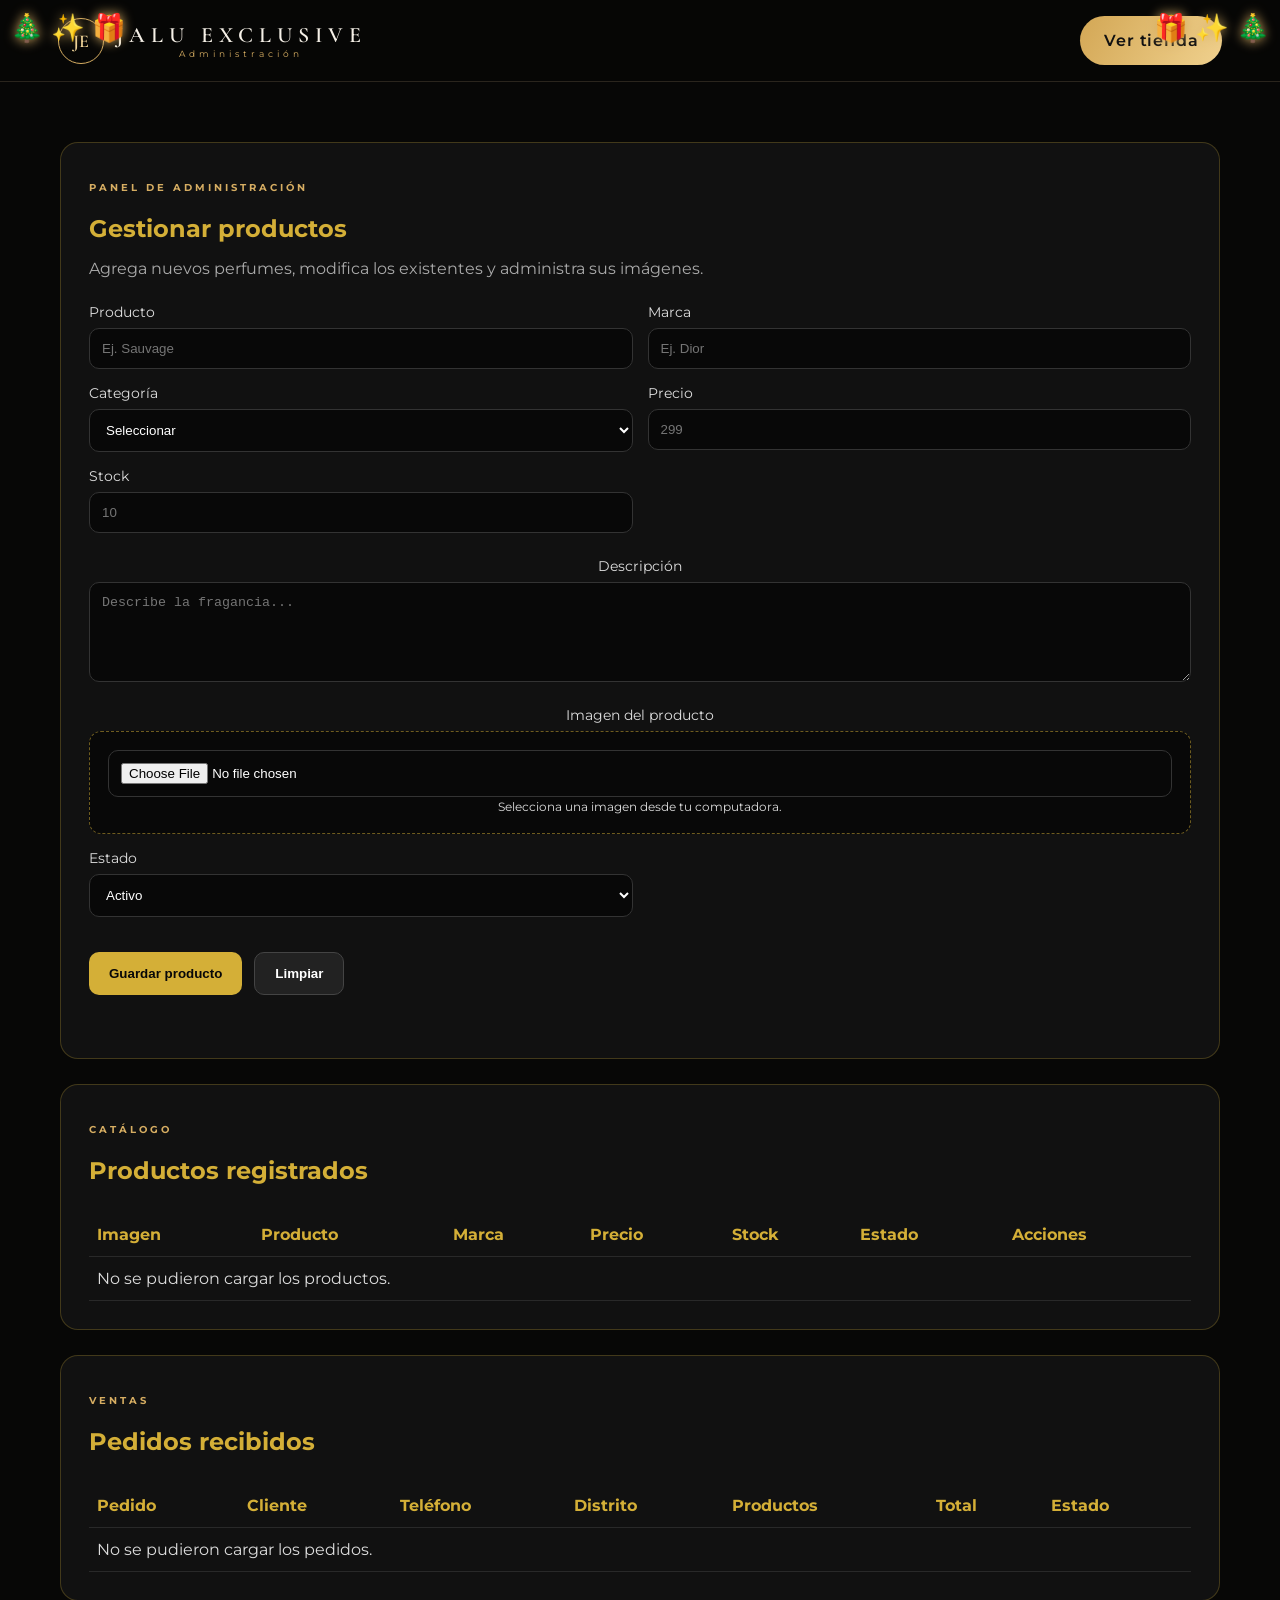
<file: admin.html>
<!doctype html>
<html lang="es">
<head>
  <meta charset="utf-8">
  <meta name="viewport" content="width=device-width,initial-scale=1">
  <title>Administración | Jalu Exclusive</title>

  <link rel="stylesheet" href="styles.css">

  <style>
    .admin-page{
      max-width:1200px;
      margin:40px auto;
      padding:20px;
    }

    .admin-card{
      background:#111;
      border:1px solid rgba(212,175,55,.25);
      border-radius:18px;
      padding:28px;
      margin-bottom:25px;
    }

    .admin-title{
      color:#d4af37;
      margin-bottom:8px;
    }

    .admin-subtitle{
      color:#aaa;
      margin-bottom:25px;
    }

    .admin-form{
      display:grid;
      grid-template-columns:repeat(2,1fr);
      gap:15px;
    }

    .admin-form label{
      display:flex;
      flex-direction:column;
      gap:7px;
      color:#ddd;
      font-size:14px;
    }

    .admin-form input,
    .admin-form select,
    .admin-form textarea{
      width:100%;
      box-sizing:border-box;
      padding:12px;
      border-radius:10px;
      border:1px solid #333;
      background:#080808;
      color:white;
    }

    .admin-form textarea{
      min-height:100px;
      resize:vertical;
    }

    .full{
      grid-column:1 / -1;
    }

    .image-box{
      border:1px dashed rgba(212,175,55,.5);
      border-radius:12px;
      padding:18px;
      background:#080808;
    }

    .image-preview{
      display:none;
      width:150px;
      height:150px;
      object-fit:cover;
      border-radius:12px;
      margin-top:15px;
      border:1px solid rgba(212,175,55,.5);
    }

    .admin-buttons{
      display:flex;
      gap:12px;
      flex-wrap:wrap;
      margin-top:20px;
    }

    .admin-button{
      border:0;
      border-radius:10px;
      padding:13px 20px;
      cursor:pointer;
      font-weight:600;
    }

    .gold{
      background:#d4af37;
      color:#080808;
    }

    .dark{
      background:#222;
      color:white;
      border:1px solid #444;
    }

    .message{
      margin-top:15px;
      color:#d4af37;
      min-height:20px;
    }

    .products-table{
      width:100%;
      border-collapse:collapse;
      margin-top:20px;
    }

    .products-table th,
    .products-table td{
      padding:12px 8px;
      border-bottom:1px solid #292929;
      text-align:left;
      color:#ddd;
      vertical-align:middle;
    }

    .products-table th{
      color:#d4af37;
    }

    .product-thumb{
      width:55px;
      height:55px;
      object-fit:cover;
      border-radius:8px;
      border:1px solid #333;
    }

    .status-active{
      color:#7ddc8a;
    }

    .status-inactive{
      color:#e57373;
    }

    .small-button{
      padding:8px 11px;
      border-radius:8px;
      border:1px solid #444;
      background:#181818;
      color:white;
      cursor:pointer;
      margin:2px;
    }

    @media(max-width:700px){
      .admin-form{
        grid-template-columns:1fr;
      }

      .full{
        grid-column:auto;
      }

      .products-table{
        display:block;
        overflow-x:auto;
      }
    }
  </style>
</head>

<body>

<header class="header">
  <a class="brand" href="index.html">
    <span class="brand-mark">JE</span>

    <div>
      <strong>JALU EXCLUSIVE</strong>
      <small>Administración</small>
    </div>
  </a>

  <a class="primary" href="index.html">
    Ver tienda
  </a>
</header>


<main class="admin-page">

  <!-- FORMULARIO -->
  <section class="admin-card">

    <p class="eyebrow">PANEL DE ADMINISTRACIÓN</p>

    <h1 class="admin-title">
      Gestionar productos
    </h1>

    <p class="admin-subtitle">
      Agrega nuevos perfumes, modifica los existentes y administra sus imágenes.
    </p>


    <form id="productForm" class="admin-form">

      <input type="hidden" id="productId">


      <label>
        Producto
        <input
          type="text"
          id="productName"
          placeholder="Ej. Sauvage"
          required
        >
      </label>


      <label>
        Marca
        <input
          type="text"
          id="productBrand"
          placeholder="Ej. Dior"
          required
        >
      </label>


      <label>
        Categoría
        <select id="productCategory" required>
          <option value="">Seleccionar</option>
          <option value="hombre">Hombre</option>
          <option value="mujer">Mujer</option>
          <option value="unisex">Unisex</option>
        </select>
      </label>


      <label>
        Precio
        <input
          type="number"
          id="productPrice"
          step="0.01"
          min="0"
          placeholder="299"
          required
        >
      </label>


      <label>
        Stock
        <input
          type="number"
          id="productStock"
          min="0"
          placeholder="10"
          required
        >
      </label>


      <label class="full">
        Descripción
        <textarea
          id="productDescription"
          placeholder="Describe la fragancia..."
        ></textarea>
      </label>


      <!-- IMAGEN -->
      <label class="full">
        Imagen del producto

        <div class="image-box">

          <input
            type="file"
            id="productImage"
            accept="image/*"
          >

          <small>
            Selecciona una imagen desde tu computadora.
          </small>

          <img
            id="imagePreview"
            class="image-preview"
            alt="Vista previa"
          >

        </div>
      </label>


      <label>
        Estado

        <select id="productActive">
          <option value="true">Activo</option>
          <option value="false">Inactivo</option>
        </select>
      </label>


      <div class="full admin-buttons">

        <button
          type="submit"
          class="admin-button gold"
          id="saveButton"
        >
          Guardar producto
        </button>

        <button
          type="button"
          class="admin-button dark"
          id="cancelButton"
        >
          Limpiar
        </button>

      </div>

    </form>

    <div id="message" class="message"></div>

  </section>


  <!-- LISTA DE PRODUCTOS -->
  <section class="admin-card">

    <p class="eyebrow">
      CATÁLOGO
    </p>

    <h2 class="admin-title">
      Productos registrados
    </h2>

    <div style="overflow-x:auto;">

      <table class="products-table">

        <thead>
          <tr>
            <th>Imagen</th>
            <th>Producto</th>
            <th>Marca</th>
            <th>Precio</th>
            <th>Stock</th>
            <th>Estado</th>
            <th>Acciones</th>
          </tr>
        </thead>

        <tbody id="productsTable">
          <tr>
            <td colspan="7">
              Cargando productos...
            </td>
          </tr>
        </tbody>

      </table>

    </div>

  </section>
  <!-- LISTA DE PEDIDOS -->
  <section class="admin-card">

    <p class="eyebrow">
      VENTAS
    </p>

    <h2 class="admin-title">
      Pedidos recibidos
    </h2>

    <div style="overflow-x:auto;">

      <table class="products-table">

        <thead>
          <tr>
            <th>Pedido</th>
            <th>Cliente</th>
            <th>Teléfono</th>
            <th>Distrito</th>
            <th>Productos</th>
            <th>Total</th>
            <th>Estado</th>
          </tr>
        </thead>

        <tbody id="ordersTable">
          <tr>
            <td colspan="7">
              Cargando pedidos...
            </td>
          </tr>
        </tbody>

      </table>

    </div>

  </section>
</main>


<script src="config.js"></script>

<script>

const API = window.JALU_CONFIG.SHEETS_API;

let products = [];
let selectedImageBase64 = "";
let editingProductId = null;


// =================================================
// CARGAR PRODUCTOS
// =================================================

async function loadProducts(){

  try{

    const response = await fetch(
      API + "?action=productos",
      { cache:"no-store" }
    );

    const data = await response.json();

    if(!data.success){
      throw new Error(data.error || "Error");
    }

    products = data.products || [];

    renderProducts();

  }catch(error){

    console.error(error);

    document.getElementById("productsTable").innerHTML =
      `<tr>
        <td colspan="7">
          No se pudieron cargar los productos.
        </td>
      </tr>`;

  }

}


// =================================================
// MOSTRAR PRODUCTOS
// =================================================

function renderProducts(){

  const table =
    document.getElementById("productsTable");

  if(!products.length){

    table.innerHTML =
      `<tr>
        <td colspan="7">
          No hay productos registrados.
        </td>
      </tr>`;

    return;
  }


  table.innerHTML = products.map(product => {

    const image = product.image_url
      ? `<img class="product-thumb"
          src="${escapeHtml(product.image_url)}"
          alt="">`
      : "Sin imagen";


    const status =
      product.active
        ? `<span class="status-active">Activo</span>`
        : `<span class="status-inactive">Inactivo</span>`;


    return `
      <tr>

        <td>${image}</td>

        <td>${escapeHtml(product.name || "")}</td>

        <td>${escapeHtml(product.brand || "")}</td>

        <td>S/ ${Number(product.price || 0).toFixed(2)}</td>

        <td>${Number(product.stock || 0)}</td>

        <td>${status}</td>

        <td>

          <button
            class="small-button"
            onclick="editProduct('${escapeHtml(String(product.id))}')">
            Editar
          </button>

          ${
            product.active
            ?
            `<button
              class="small-button"
              onclick="disableProduct('${escapeHtml(String(product.id))}')">
              Desactivar
            </button>`
            :
            ""
          }

        </td>

      </tr>
    `;

  }).join("");

}


// =================================================
// VISTA PREVIA DE IMAGEN
// =================================================

document
  .getElementById("productImage")
  .addEventListener("change", function(){

    const file = this.files[0];

    if(!file){
      selectedImageBase64 = "";
      return;
    }

    const reader = new FileReader();

    reader.onload = function(){

      selectedImageBase64 =
        reader.result;

      const preview =
        document.getElementById("imagePreview");

      preview.src = reader.result;

      preview.style.display = "block";

    };

    reader.readAsDataURL(file);

  });


// =================================================
// GUARDAR PRODUCTO
// =================================================

document
  .getElementById("productForm")
  .addEventListener("submit", async function(event){

    event.preventDefault();

    const message =
      document.getElementById("message");

    const button =
      document.getElementById("saveButton");

    button.disabled = true;

    message.textContent =
      "Guardando producto...";


    try{

      let imageUrl = "";


      // -------------------------------------------
      // SUBIR IMAGEN SI SE SELECCIONÓ
      // -------------------------------------------

      if(selectedImageBase64){

        message.textContent =
          "Subiendo imagen a Google Drive...";


        const imageResponse =
          await fetch(API, {

            method:"POST",

            headers:{
              "Content-Type":
                "text/plain;charset=utf-8"
            },

            body:JSON.stringify({

              action:"subir_imagen",

              image_base64:
                selectedImageBase64

            })

          });


        const imageData =
          await imageResponse.json();


        if(!imageData.success){

          throw new Error(
            imageData.error ||
            "No se pudo subir la imagen."
          );

        }


        imageUrl =
          imageData.url;

      }


      // -------------------------------------------
      // DATOS DEL PRODUCTO
      // -------------------------------------------

      const productData = {

        action:
          editingProductId
            ? "editar_producto"
            : "agregar_producto",

        id:
          editingProductId ||
          document.getElementById("productId").value,

        name:
          document.getElementById("productName").value,

        brand:
          document.getElementById("productBrand").value,

        category:
          document.getElementById("productCategory").value,

        price:
          Number(
            document.getElementById("productPrice").value
          ),

        stock:
          Number(
            document.getElementById("productStock").value
          ),

        description:
          document.getElementById("productDescription").value,

        image_url:
          imageUrl || (
    products.find(
      p => String(p.id) === String(editingProductId)
    )?.image_url || ""
  ),

        active:
          document.getElementById("productActive").value === "true"

      };


      message.textContent =
        "Guardando datos del producto...";


      await fetch(API, {

        method:"POST",

        headers:{
          "Content-Type":
            "text/plain;charset=utf-8"
        },

        body:JSON.stringify(productData)

      });


      message.textContent =
        editingProductId
          ? "Producto actualizado correctamente."
          : "Producto agregado correctamente.";


      resetForm();

      await loadProducts();


    }catch(error){

      console.error(error);

      message.textContent =
        "Error: " + error.message;

    }


    button.disabled = false;

  });


// =================================================
// EDITAR PRODUCTO
// =================================================

function editProduct(id){

  const product =
    products.find(
      p => String(p.id) === String(id)
    );

  if(!product) return;


  editingProductId =
    String(product.id);


  document.getElementById("productId").value =
    product.id;

  document.getElementById("productName").value =
    product.name || "";

  document.getElementById("productBrand").value =
    product.brand || "";

  document.getElementById("productCategory").value =
    product.category || "";

  document.getElementById("productPrice").value =
    product.price || 0;

  document.getElementById("productStock").value =
    product.stock || 0;

  document.getElementById("productDescription").value =
    product.description || "";

  document.getElementById("productActive").value =
    product.active ? "true" : "false";


  selectedImageBase64 = "";


  const preview =
    document.getElementById("imagePreview");


  if(product.image_url){

    preview.src =
      product.image_url;

    preview.style.display =
      "block";

  }else{

    preview.style.display =
      "none";

  }


  document.getElementById("saveButton").textContent =
    "Actualizar producto";


  window.scrollTo({
    top:0,
    behavior:"smooth"
  });

}


// =================================================
// DESACTIVAR PRODUCTO
// =================================================

async function disableProduct(id){

  if(!confirm(
    "¿Quieres desactivar este producto?"
  )){
    return;
  }


  const message =
    document.getElementById("message");


  message.textContent =
    "Desactivando producto...";


  try{

    await fetch(API, {

      method:"POST",

      headers:{
        "Content-Type":
          "text/plain;charset=utf-8"
      },

      body:JSON.stringify({

        action:
          "desactivar_producto",

        id:id

      })

    });


    message.textContent =
      "Producto desactivado correctamente.";


    await loadProducts();


  }catch(error){

    console.error(error);

    message.textContent =
      "No se pudo desactivar el producto.";

  }

}


// =================================================
// LIMPIAR FORMULARIO
// =================================================

document
  .getElementById("cancelButton")
  .addEventListener("click", resetForm);


function resetForm(){

  editingProductId = null;

  selectedImageBase64 = "";

  document
    .getElementById("productForm")
    .reset();

  document
    .getElementById("productId")
    .value = "";

  document
    .getElementById("imagePreview")
    .style.display = "none";

  document
    .getElementById("saveButton")
    .textContent =
      "Guardar producto";

}


// =================================================
// SEGURIDAD HTML
// =================================================

function escapeHtml(value){

  return String(value ?? "")
    .replace(/[&<>'"]/g, function(char){

      return {

        "&":"&amp;",
        "<":"&lt;",
        ">":"&gt;",
        "'":"&#39;",
        "\"":"&quot;"

      }[char];

    });

}


// =================================================
// INICIAR
// =================================================
async function loadOrders(){

  try{

    const response =
      await fetch(
        API + "?action=pedidos",
        { cache:"no-store" }
      );

    const data =
      await response.json();

    if(!data.success){
      throw new Error(
        data.error || "Error al cargar pedidos"
      );
    }

    const orders =
      data.orders || [];

    const table =
      document.getElementById("ordersTable");

    if(!orders.length){

      table.innerHTML =
        `<tr>
          <td colspan="7">
            No hay pedidos registrados.
          </td>
        </tr>`;

      return;
    }

    table.innerHTML =
      orders
        .slice()
        .reverse()
        .map(order => `

          <tr>

            <td>
              ${escapeHtml(order["Pedido"] || "")}
            </td>

            <td>
              ${escapeHtml(order["Cliente"] || "")}
            </td>

            <td>
              ${escapeHtml(order["Teléfono"] || "")}
            </td>

            <td>
              ${escapeHtml(order["Distrito"] || "")}
            </td>

            <td>
              ${escapeHtml(order["Productos"] || "")}
            </td>

            <td>
              S/ ${Number(order["Total"] || 0).toFixed(2)}
            </td>

           <td>

  <select
    class="order-status"
    data-pedido="${escapeHtml(order["Pedido"] || "")}"
  >

    <option value="Pendiente"
      ${order["Estado"] === "Pendiente" ? "selected" : ""}>
      Pendiente
    </option>

    <option value="Confirmado"
      ${order["Estado"] === "Confirmado" ? "selected" : ""}>
      Confirmado
    </option>

    <option value="Preparando"
      ${order["Estado"] === "Preparando" ? "selected" : ""}>
      Preparando
    </option>

    <option value="Enviado"
      ${order["Estado"] === "Enviado" ? "selected" : ""}>
      Enviado
    </option>

    <option value="Entregado"
      ${order["Estado"] === "Entregado" ? "selected" : ""}>
      Entregado
    </option>

  </select>

  <button
    type="button"
    class="save-order-status"
    data-pedido="${escapeHtml(order["Pedido"] || "")}"
  >
    Guardar
  </button>

</td>

          </tr>

        `)
        .join("");

  }catch(error){

    console.error(error);

    document.getElementById("ordersTable").innerHTML =
      `<tr>
        <td colspan="7">
          No se pudieron cargar los pedidos.
        </td>
      </tr>`;

  }

}
  async function updateOrderStatus(pedido, estado){

  try{

    const response =
      await fetch(
        API,
        {
          method: "POST",
          headers: {
            "Content-Type": "text/plain;charset=utf-8"
          },
          body: JSON.stringify({
            action: "actualizar_estado_pedido",
            pedido: pedido,
            estado: estado
          })
        }
      );

    const data =
      await response.json();

    if(!data.success){
      throw new Error(
        data.error || "No se pudo actualizar el estado."
      );
    }

    alert(
      "Estado del pedido " +
      pedido +
      " actualizado correctamente."
    );

    loadOrders();

  }catch(error){

    console.error(error);

    alert(
      "No se pudo actualizar el estado del pedido."
    );

  }

}
  document.addEventListener("click", function(event){

  const button =
    event.target.closest(".save-order-status");

  if(!button){
    return;
  }

  const pedido =
    button.dataset.pedido;

  const select =
    document.querySelector(
      `.order-status[data-pedido="${CSS.escape(pedido)}"]`
    );

  if(!select){
    return;
  }

  const estado =
    select.value;

  updateOrderStatus(
    pedido,
    estado
  );

});
loadProducts();
loadOrders();

</script>

</body>
</html>
</file>
<file: styles.css>
@import url('https://fonts.googleapis.com/css2?family=Cormorant+Garamond:wght@400;500;600;700&family=Montserrat:wght@400;500;600;700&display=swap');
:root{--black:#070706;--black2:#10100e;--gold:#d6ad62;--gold2:#f1d59a;--cream:#f5f0e7;--muted:#aaa49a;--line:#292721;--green:#25d366}*{box-sizing:border-box}html{scroll-behavior:smooth}body{margin:0;background:var(--black);color:var(--cream);font-family:Montserrat,Arial,sans-serif}.header{height:82px;padding:0 4.5%;display:flex;align-items:center;justify-content:space-between;border-bottom:1px solid #2a251d;position:sticky;top:0;background:rgba(7,7,6,.94);backdrop-filter:blur(14px);z-index:50}.brand{display:flex;align-items:center;gap:12px;color:var(--cream);text-decoration:none}.brand-mark{width:46px;height:46px;border:1px solid var(--gold);border-radius:50%;display:grid;place-items:center;color:var(--gold2);font:600 18px 'Cormorant Garamond',serif}.brand strong{display:block;letter-spacing:6px;font:600 22px 'Cormorant Garamond',serif}.brand small{display:block;letter-spacing:4px;color:var(--gold);font-size:9px;text-align:center}.main-nav{display:flex;gap:28px}.main-nav a{color:#ddd6cb;text-decoration:none;font-size:12px}.main-nav a:hover{color:var(--gold2)}.header-actions{display:flex;align-items:center;gap:12px}.search{display:flex;align-items:center;gap:7px;width:240px;border:1px solid #39352f;border-radius:25px;padding:8px 14px;background:#151513}.search span{font-size:20px;color:var(--gold)}.search input{background:none;border:0;outline:0;color:#fff;width:100%}.search input::placeholder{color:#8d8981}.cart-btn,.primary,.secondary,.add,.contact-options button{border:0;cursor:pointer;font-family:inherit;font-weight:600}.cart-btn{background:transparent;color:var(--cream);font-size:18px}.cart-btn span{display:inline-grid;place-items:center;background:var(--gold);color:#111;border-radius:50%;min-width:20px;height:20px;font-size:10px}.wa-top{color:var(--gold2);font-size:25px;text-decoration:none}.hero{min-height:590px;position:relative;overflow:hidden;display:flex;align-items:center;padding:70px 7%;background:radial-gradient(circle at 72% 55%,#5a3b18 0,#17130d 24%,#070706 58%)}.hero:after{content:"";position:absolute;inset:0;background:linear-gradient(90deg,rgba(7,7,6,.98) 0%,rgba(7,7,6,.76) 42%,rgba(7,7,6,.05) 78%);pointer-events:none}.hero-content{position:relative;z-index:3;max-width:560px}.eyebrow{font-size:10px;letter-spacing:3px;color:var(--gold);font-weight:700}.hero h1{font:500 clamp(54px,7vw,92px)/.85 'Cormorant Garamond',serif;margin:22px 0}.hero h1 em{color:var(--gold2);font-style:normal}.hero-content>p:not(.eyebrow){color:#c4beb4;line-height:1.8;max-width:500px}.primary{background:linear-gradient(120deg,#d3a755,#f0d18e);color:#111;padding:15px 24px;border-radius:28px;display:inline-flex;gap:25px;text-decoration:none;letter-spacing:.8px}.hero-btn{margin-top:18px}.hero-btn span{font-size:20px}.hero-bottles{position:absolute;z-index:2;right:4%;bottom:35px;width:56%;height:82%;display:flex;align-items:flex-end;justify-content:center;gap:20px}.glow{position:absolute;width:80%;height:70%;background:#d19b3a55;filter:blur(75px);border-radius:50%}.hero-bottle{position:relative;display:flex;flex-direction:column;align-items:center;justify-content:center;color:#e9d7ae;text-align:center;}.hero-bottle i{position:absolute;top:-35px;width:30px;height:40px;border:1px solid #b99b65;background:#090909}.hero-bottle b{font:600 18px 'Cormorant Garamond',serif;letter-spacing:1px}.hero-bottle small{margin-top:8px}
.b1{
  width:130px;
  height:220px;
}

.b2{
  width:155px;
  height:330px;
}

.b3{
  width:145px;
  height:285px;
}

.b4{
  width:120px;
  height:245px;
}.hero-note{position:absolute;right:3%;top:95px;z-index:3;color:var(--gold);letter-spacing:5px;font-size:10px;line-height:2}.trust{display:grid;grid-template-columns:repeat(4,1fr);border-top:1px solid #2c271f;border-bottom:1px solid #2c271f;background:#0c0c0a}.trust>div{padding:22px 30px;display:flex;gap:14px;align-items:center;border-right:1px solid #2c271f}.trust>div:last-child{border-right:0}.trust strong{color:var(--gold);font-size:26px}.trust b,.trust small{display:block}.trust b{font-size:12px}.trust small{font-size:10px;color:#888278;margin-top:5px}.categories{padding:55px 4.5% 20px;display:grid;grid-template-columns:repeat(3,1fr);gap:16px}.cat{min-height:190px;padding:30px;text-decoration:none;color:#fff;border:1px solid #3a342a;display:flex;flex-direction:column;justify-content:end;position:relative;overflow:hidden}.cat:before{content:"";position:absolute;inset:0;background:linear-gradient(135deg,#171715,#332515)}.cat>*{position:relative}.cat span{font:500 32px 'Cormorant Garamond',serif;letter-spacing:2px}.cat small{max-width:250px;color:#c1b9ad;margin:6px 0 18px}.cat b{width:38px;height:38px;border-radius:50%;display:grid;place-items:center;background:var(--gold);color:#111}.cat-women:before{background:linear-gradient(135deg,#26191a,#8d5046)}.cat-unisex:before{background:linear-gradient(135deg,#111510,#38452f)}.catalog{padding:70px 4.5%}.section-head{display:flex;justify-content:space-between;align-items:end;margin-bottom:30px}.section-head h2{font:500 50px 'Cormorant Garamond',serif;margin:7px 0}.section-head p:not(.eyebrow){color:#918b82;font-size:12px}.filters select{background:#121210;color:#eee;border:1px solid #3a352c;padding:12px 18px}.products{display:grid;grid-template-columns:repeat(4,1fr);gap:18px}.product{background:#10100e;border:1px solid #302b23;transition:.25s;overflow:hidden}.product:hover{transform:translateY(-5px);border-color:#8f6d38}.product-img{height:310px;display:grid;place-items:center;overflow:hidden;background:radial-gradient(circle,#3a2a17,#151513 55%,#0c0c0a)}.product-img img{width:100%;height:100%;object-fit:contain;display:block}}.bottle{width:100px;height:175px;border-radius:12px 12px 22px 22px;background:linear-gradient(90deg,#101820,#26445b,#101820);box-shadow:0 25px 35px #000}.bottle span{color:#d6ad62;margin:auto;display:block;text-align:center;padding-top:75px;font-family:'Cormorant Garamond'}.product-info{padding:20px}.product-info small{color:var(--gold);letter-spacing:1px}.product-info h3{font:500 26px 'Cormorant Garamond',serif;margin:8px 0}.product-info p{font-size:11px;color:#88837b;min-height:32px;line-height:1.5}.price{font-size:18px;font-weight:700;margin:15px 0}.stock{font-size:10px;color:#8d887f;margin-bottom:12px}.add{width:100%;padding:13px;background:transparent;border:1px solid #78603a;color:var(--gold2);text-transform:uppercase;letter-spacing:1px}.add:hover{background:var(--gold);color:#111}.add:disabled{opacity:.4}.drawer{position:fixed;right:-440px;top:0;width:min(440px,100%);height:100vh;background:#0e0e0c;z-index:60;transition:.3s;box-shadow:-20px 0 50px #000;display:flex;flex-direction:column;border-left:1px solid #3a3020}.drawer.open{right:0}.drawer-head{padding:28px;border-bottom:1px solid #2d2821;display:flex;justify-content:space-between}.drawer-head h2{font:500 34px 'Cormorant Garamond',serif;margin:0}.drawer-head button,.modal-close{border:0;background:none;color:#ddd;cursor:pointer;font-size:20px}.cart-row{padding:18px 22px;border-bottom:1px solid #26231e;display:flex;justify-content:space-between}.cart-row h4{font:500 20px 'Cormorant Garamond',serif;margin:0}.cart-row small,.empty,.hint{color:#8d887f}.qty{display:flex;gap:7px;align-items:center}.qty button{border:1px solid #40382d;background:#171612;color:#ddd;width:28px;height:28px}.remove{border:0;background:none;color:#c08073;cursor:pointer}.cart-bottom{margin-top:auto;padding:22px;border-top:1px solid #2d2821}.total{display:flex;justify-content:space-between;font-size:19px}.full{width:100%;margin-top:9px;text-align:center}.secondary{padding:13px;background:#1a1916;color:#ddd;border:1px solid #39342c}.overlay{display:none;position:fixed;inset:0;background:#000b;z-index:55}.overlay.show{display:block}.modal{display:none;position:fixed;inset:0;background:#000c;z-index:80;place-items:center;padding:20px}.modal.show{display:grid}.modal-card{background:#11110f;border:1px solid #54432b;padding:34px;width:min(570px,100%);position:relative}.modal-card h2{font:500 38px 'Cormorant Garamond',serif;margin:8px 0}.modal-intro{color:#8f8980;font-size:12px}.modal-card form{display:grid;gap:10px}.modal-card input,.modal-card select,.modal-card textarea{padding:13px;background:#181714;border:1px solid #39342c;color:#eee;font:inherit}.modal-card textarea{min-height:90px}.contact-options{display:grid;grid-template-columns:1fr 1fr 1.3fr;gap:7px}.contact-options button{padding:12px}.wa{background:var(--green);color:#fff}.form-send{background:var(--gold);color:#111}.modal-close{position:absolute;right:15px;top:15px}.error-box{padding:25px;border:1px solid #6a4138;background:#191210}footer{padding:32px 5%;border-top:1px solid #2d2821;display:flex;align-items:center;gap:16px;color:#9a948a;font-size:11px}footer span:first-child{color:var(--gold);font-family:'Cormorant Garamond';font-size:24px}footer b{color:#ddd;letter-spacing:3px}footer small{margin-right:auto}@media(max-width:1050px){.main-nav{display:none}.products{grid-template-columns:repeat(2,1fr)}.hero-bottles{opacity:.65;width:70%}.trust{grid-template-columns:repeat(2,1fr)}}@media(max-width:650px){.header{height:auto;min-height:74px;gap:8px}.search{
  display: flex !important;
  width: 100%;
  margin: 10px 0;
}.hero{min-height:620px;padding:50px 7%}.hero-bottles{right:-30%;width:85%;opacity:.35}.hero-note{display:none}.hero h1{font-size:60px}.categories,.products{grid-template-columns:1fr}.trust{grid-template-columns:1fr}.trust>div{border-right:0;border-bottom:1px solid #2c271f}.section-head{display:block}.filters{margin-top:18px}.contact-options{grid-template-columns:1fr}.brand strong{font-size:18px}.brand-mark{width:40px;height:40px}}
.hero-bottle img{
  width:100%;
  height:100%;
  object-fit:contain;
  display:block;
  position:absolute;
  inset:0;
  transform:scale(1.85);
}

/* MEJORAS PARA CELULARES - JALU EXCLUSIVE */
@media (max-width: 650px) {
  .header {
    padding: 12px 4%;
    display: flex;
    flex-wrap: wrap;
    align-items: center;
    justify-content: space-between;
  }

  .header-actions {
    display: flex;
    align-items: center;
    gap: 10px;
  }

  .hero h1 {
    font-size: clamp(42px, 12vw, 56px);
    line-height: 1.05;
    overflow-wrap: break-word;
  }

  .hero {
    min-height: 540px;
    padding: 42px 6%;
  }

  .categories {
    padding: 35px 5% 15px;
    gap: 12px;
  }

  .cat {
    min-height: 155px;
    padding: 22px;
  }

  .catalog {
    padding: 45px 5%;
  }

  .section-head h2 {
    font-size: 38px;
  }

  .products {
    grid-template-columns: repeat(2, minmax(0, 1fr));
    gap: 10px;
  }

  .product-img {
    height: 190px;
  }

  .product-info {
    padding: 12px;
  }

  .product-info h3 {
    font-size: 21px;
  }

  .product-info p {
    font-size: 11px;
  }

  .price {
    font-size: 16px;
  }

  .add {
    padding: 12px 6px;
    font-size: 10px;
    letter-spacing: 0.5px;
  }

  .drawer-head {
    padding: 20px;
  }

  .cart-bottom {
    padding: 16px;
  }

  .modal {
    padding: 10px;
  }

  .modal-card {
    padding: 26px 18px;
    max-height: 92vh;
    overflow-y: auto;
  }

  footer {
    flex-wrap: wrap;
    padding: 25px 5%;
  }
}
/* Alinear botones de perfumes */
.product {
  display: flex;
  flex-direction: column;
}

.product-info {
  display: flex;
  flex-direction: column;
  flex: 1;
}

.product-info .add {
  margin-top: auto;
}

/* VISTA AMPLIADA DE PERFUMES */
.product-img img {
  cursor: zoom-in;
}

.product-lightbox {
  position: fixed;
  inset: 0;
  background: rgba(0, 0, 0, 0.94);
  display: none;
  align-items: center;
  justify-content: center;
  z-index: 99999;
  cursor: zoom-out;
  padding: 20px;
}

.product-lightbox.active {
  display: flex;
}

.product-lightbox img {
  max-width: 95%;
  max-height: 90vh;
  width: auto;
  height: auto;
  object-fit: contain;
  border-radius: 10px;
  animation: zoomPerfume 0.25s ease;
}

@keyframes zoomPerfume {
  from {
    transform: scale(0.8);
    opacity: 0;
  }
  to {
    transform: scale(1);
    opacity: 1;
  }
}
/* NAVIDAD JALU EXCLUSIVE */
.christmas-banner {
  position: relative;
  overflow: hidden;
  margin: 25px 4.5%;
  padding: 55px 30px;
  text-align: center;
  background:
    radial-gradient(circle at 85% 20%, #493019, transparent 35%),
    linear-gradient(120deg, #100f0c, #24180f, #100f0c);
  border: 1px solid #94703b;
  box-shadow: 0 10px 35px #0008;
}

.christmas-content span {
  color: #d8b36b;
  letter-spacing: 4px;
  font-size: 11px;
}

.christmas-content h2 {
  color: #e3c58b;
  font: 500 48px 'Cormorant Garamond', serif;
  margin: 15px 0;
}

.christmas-content p {
  color: #c8bba7;
  font-size: 13px;
}

.christmas-content a {
  display: inline-block;
  margin-top: 20px;
  padding: 13px 25px;
  background: #a52e32;
  color: white;
  text-decoration: none;
  font-size: 11px;
  letter-spacing: 2px;
}

.christmas-decoration {
  color: #d6ad62;
  font-size: 25px;
  margin-top: 20px;
  letter-spacing: 15px;
}

@media(max-width:650px) {
  .christmas-banner {
    margin: 20px 4%;
    padding: 40px 15px;
  }

  .christmas-content h2 {
    font-size: 36px;
  }
}

/* ADORNOS NAVIDEÑOS EN LA PARTE SUPERIOR */
body::before,
body::after {
  position: fixed;
  top: 8px;
  z-index: 9999;
  pointer-events: none;
  font-size: 27px;
  line-height: 1.5;
  filter: drop-shadow(0 0 6px #d6ad62);
}

body::before {
  content: "🎄 ✨ 🎁";
  left: 10px;
}

body::after {
  content: "🎁 ✨ 🎄";
  right: 10px;
}

@media (max-width: 650px) {
  body::before,
  body::after {
    font-size: 17px;
    top: 5px;
  }
}

/* MOVIMIENTO DE ADORNOS NAVIDEÑOS */
@keyframes navidadBalanceo {
  0%, 100% {
    transform: rotate(-8deg) translateY(0);
  }
  50% {
    transform: rotate(8deg) translateY(5px);
  }
}

@keyframes navidadBrillo {
  0%, 100% {
    opacity: 0.65;
    filter: drop-shadow(0 0 3px #d6ad62);
  }
  50% {
    opacity: 1;
    filter: drop-shadow(0 0 12px #f5d58b);
  }
}

body::before,
body::after {
  transform-origin: top center;
  animation:
    navidadBalanceo 4s ease-in-out infinite,
    navidadBrillo 2.5s ease-in-out infinite;
}

/* LUCES NAVIDEÑAS PARPADEANTES */
@keyframes lucesNavidad {
  0%, 100% {
    opacity: 0.35;
    box-shadow: 0 0 3px #d6ad62;
  }
  50% {
    opacity: 1;
    box-shadow: 0 0 12px 4px #f5d58b;
  }
}

@keyframes lucesRojo {
  0%, 100% {
    opacity: 0.4;
    box-shadow: 0 0 3px #a52e32;
  }
  50% {
    opacity: 1;
    box-shadow: 0 0 12px 4px #d83b42;
  }
}

.christmas-banner::before,
.christmas-banner::after {
  content: "●  ✦  ●  ✦  ●  ✦  ●";
  position: absolute;
  top: 12px;
  left: 0;
  width: 100%;
  text-align: center;
  letter-spacing: 12px;
  color: #e3c58b;
  font-size: 12px;
  animation: lucesNavidad 1.8s ease-in-out infinite;
  pointer-events: none;
}

.christmas-banner::after {
  top: auto;
  bottom: 12px;
  color: #bd4141;
  animation: lucesRojo 2.2s ease-in-out infinite;
}

/* GUIRNALDA DE LUCES NAVIDEÑAS */
.luces-guirnalda {
  position: fixed;
  top: 0;
  left: 0;
  width: 100%;
  height: 85px;
  z-index: 9998;
  pointer-events: none;
}

.luces-guirnalda svg {
  width: 100%;
  height: 100%;
  overflow: visible;
}


.bombilla {
  position: absolute;
  font-size: 27px;
  font-weight: bold;
  animation: parpadeoNavidad 1.2s infinite alternate;
  text-shadow: 0 0 8px currentColor,
               0 0 16px currentColor,
               0 0 25px currentColor;
}


.luz-1 { left: 5%; top: 12px; color: #ff2525; }
.luz-2 { left: 18%; top: 45px; color: #ffe600; animation-delay: .3s; }
.luz-3 { left: 31%; top: 29px; color: #00df55; animation-delay: .6s; }
.luz-4 { left: 44%; top: 38px; color: #ff2525; animation-delay: .9s; }
.luz-5 { left: 57%; top: 38px; color: #ffe600; animation-delay: .2s; }
.luz-6 { left: 70%; top: 29px; color: #00df55; animation-delay: .5s; }
.luz-7 { left: 83%; top: 45px; color: #ff2525; animation-delay: .8s; }
.luz-8 { left: 96%; top: 12px; color: #ffe600; animation-delay: 1s; }

@keyframes parpadeoNavidad {
  from {
    opacity: .35;
    filter: drop-shadow(0 0 2px currentColor);
  }
  to {
    opacity: 1;
    filter: drop-shadow(0 0 10px currentColor);
  }
}

/* LUCES NAVIDEÑAS DE COLORES JALU EXCLUSIVE */
.luces-guirnalda {
  position: fixed;
  top: 0;
  left: 0;
  width: 100%;
  height: 85px;
  z-index: 9998;
  pointer-events: none;
}

.luces-guirnalda svg {
  width: 100%;
  height: 100%;
}


.bombilla {
  position: absolute;
  font-size: 27px;
  font-weight: bold;
  animation: parpadeoNavidad 1.2s infinite alternate;
  text-shadow: 0 0 8px currentColor,
               0 0 16px currentColor,
               0 0 25px currentColor;
}


.luz-1 { left: 5%; top: 12px; color: #ff2525; }
.luz-2 { left: 18%; top: 45px; color: #ffe600; animation-delay: .3s; }
.luz-3 { left: 31%; top: 29px; color: #00df55; animation-delay: .6s; }
.luz-4 { left: 44%; top: 38px; color: #ff2525; animation-delay: .9s; }
.luz-5 { left: 57%; top: 38px; color: #ffe600; animation-delay: .2s; }
.luz-6 { left: 70%; top: 29px; color: #00df55; animation-delay: .5s; }
.luz-7 { left: 83%; top: 45px; color: #ff2525; animation-delay: .8s; }
.luz-8 { left: 96%; top: 12px; color: #ffe600; animation-delay: 1s; }

@keyframes parpadeoNavidad {
  from {
    opacity: .35;
    filter: drop-shadow(0 0 2px currentColor);
  }
  to {
    opacity: 1;
    filter: drop-shadow(0 0 10px currentColor);
  }
}
</file>
